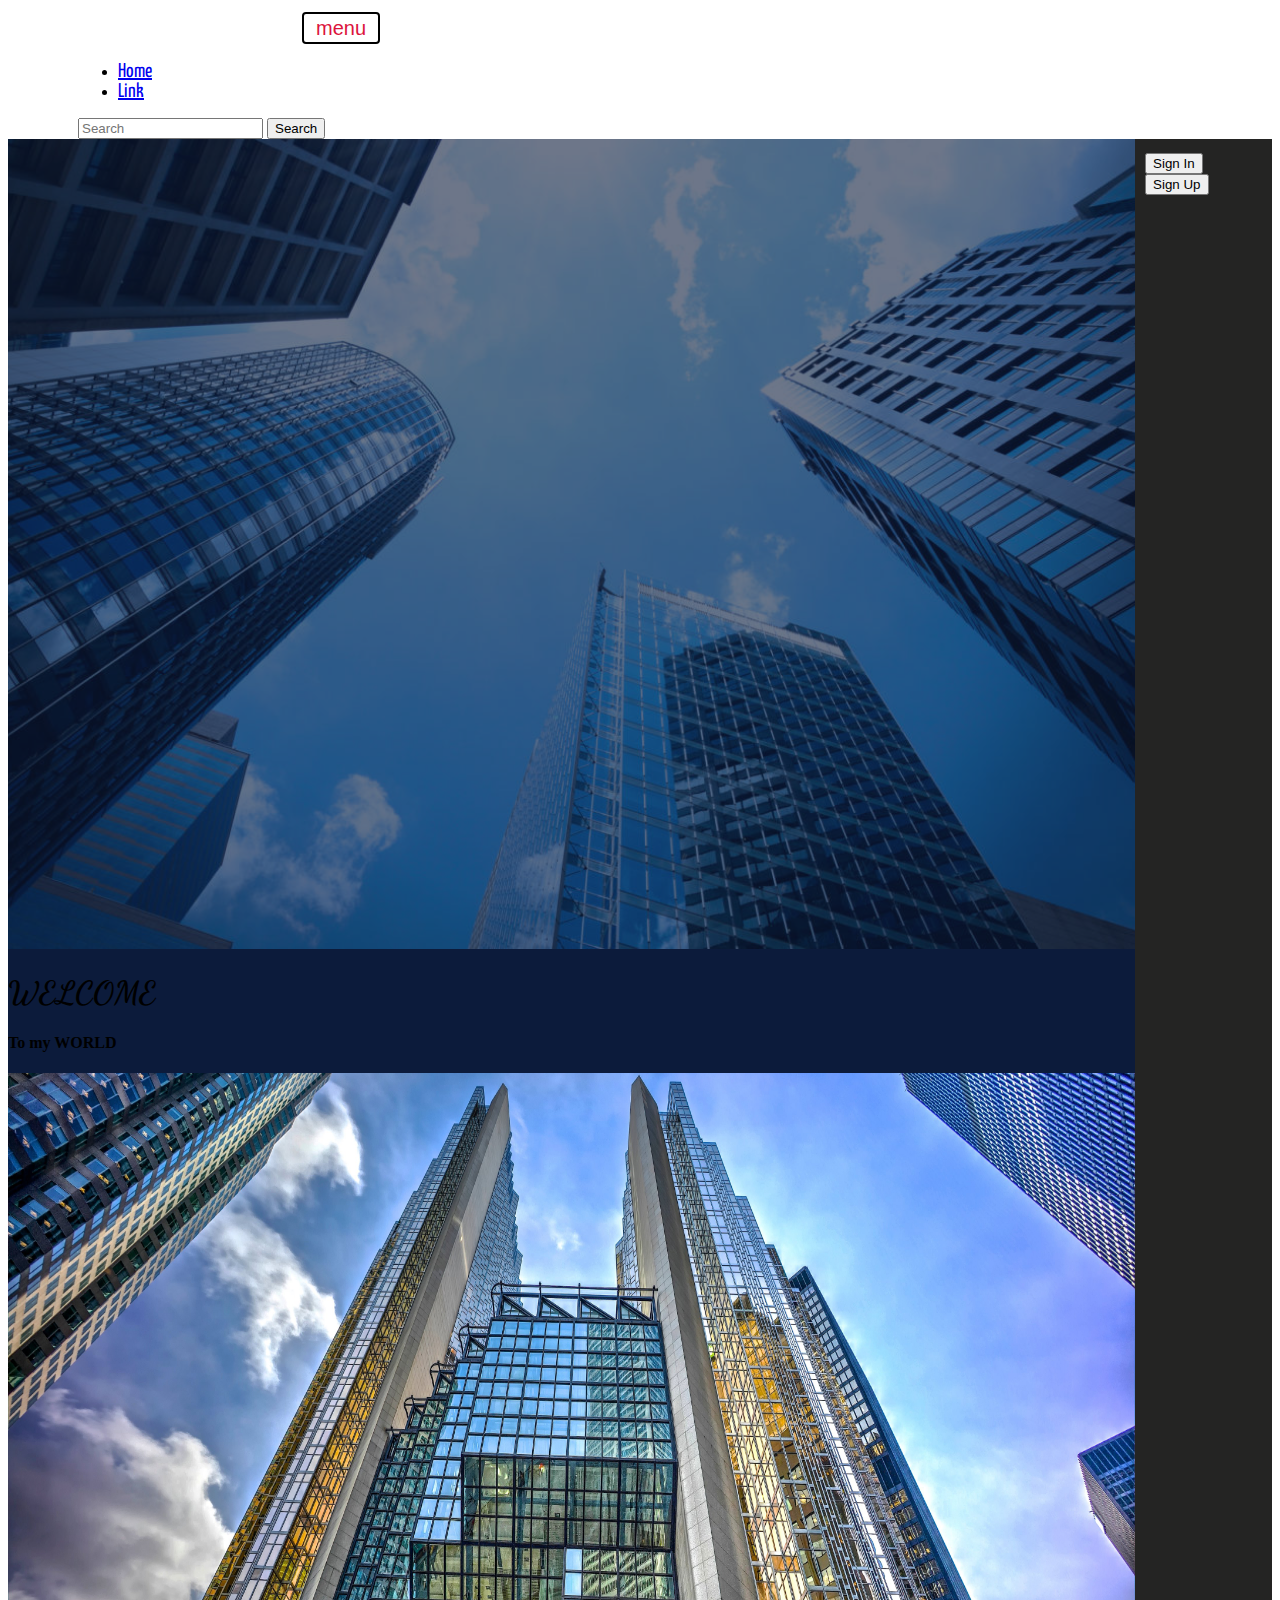
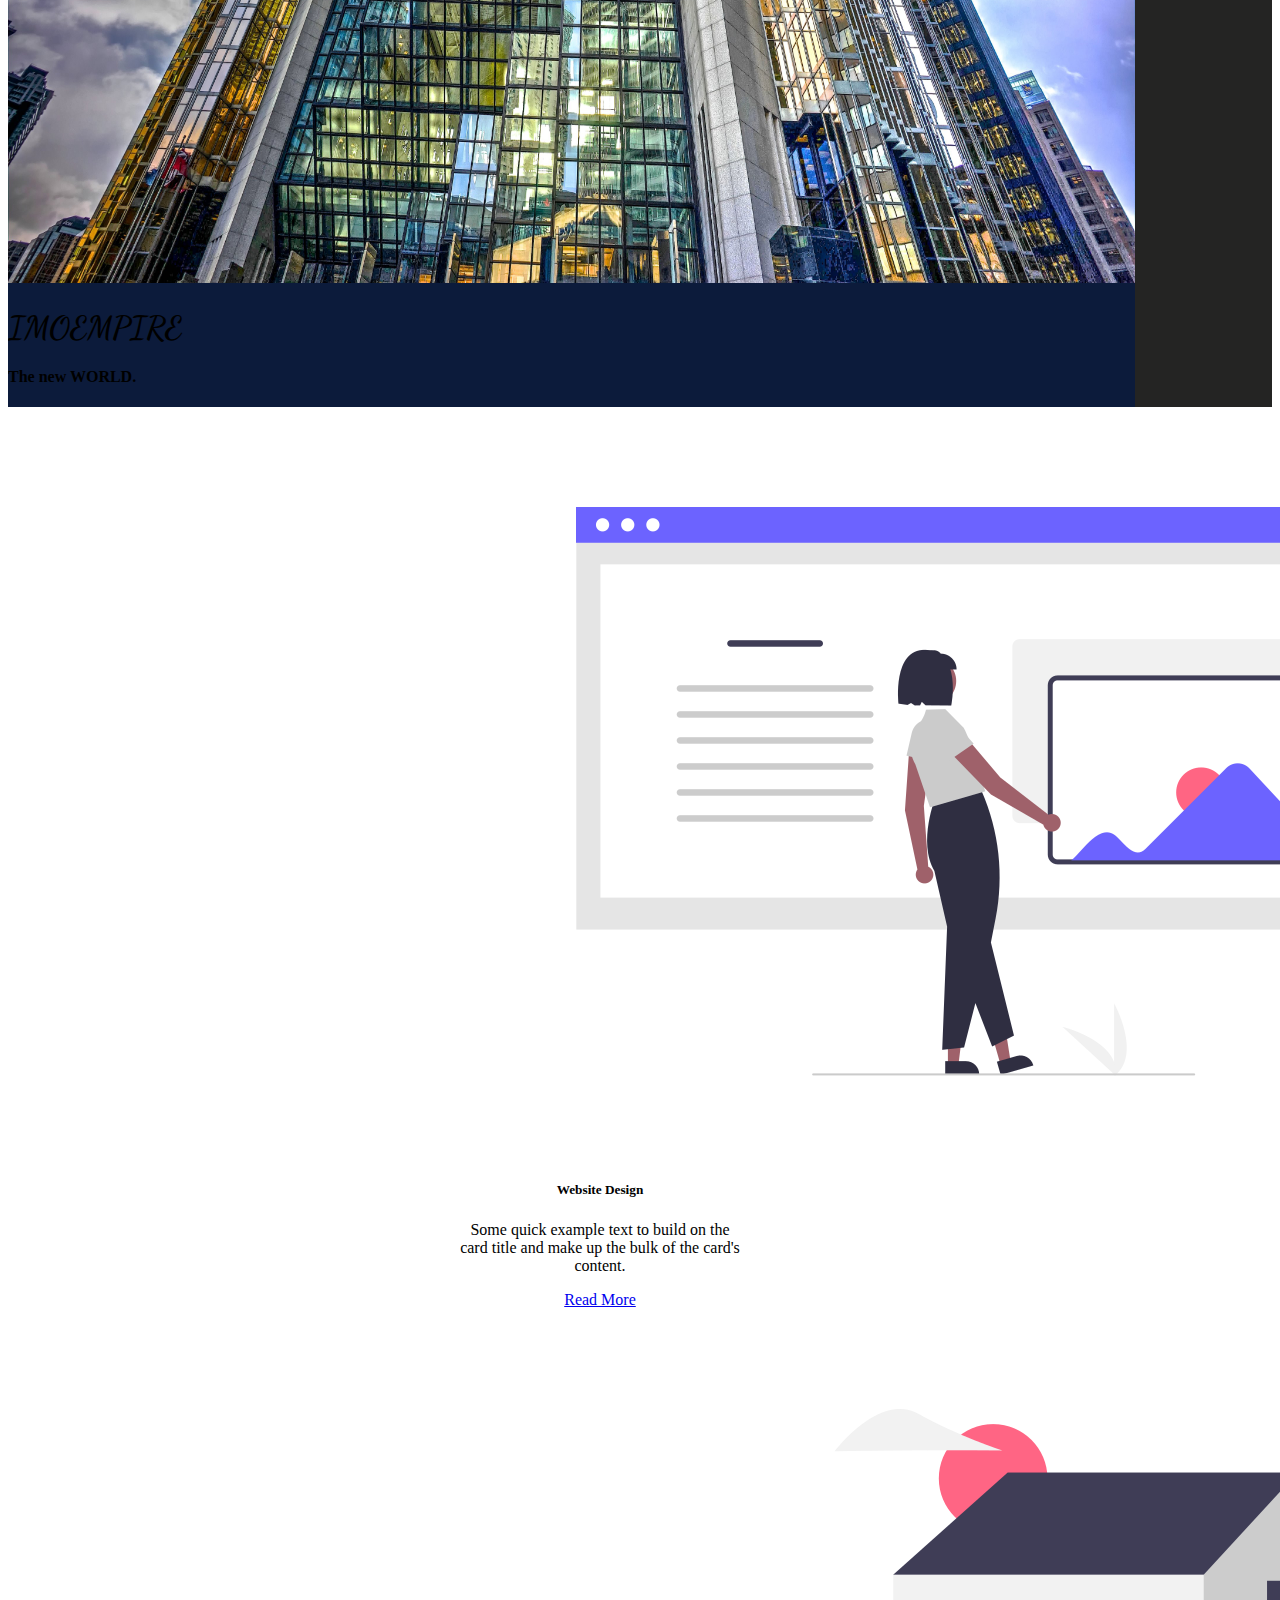
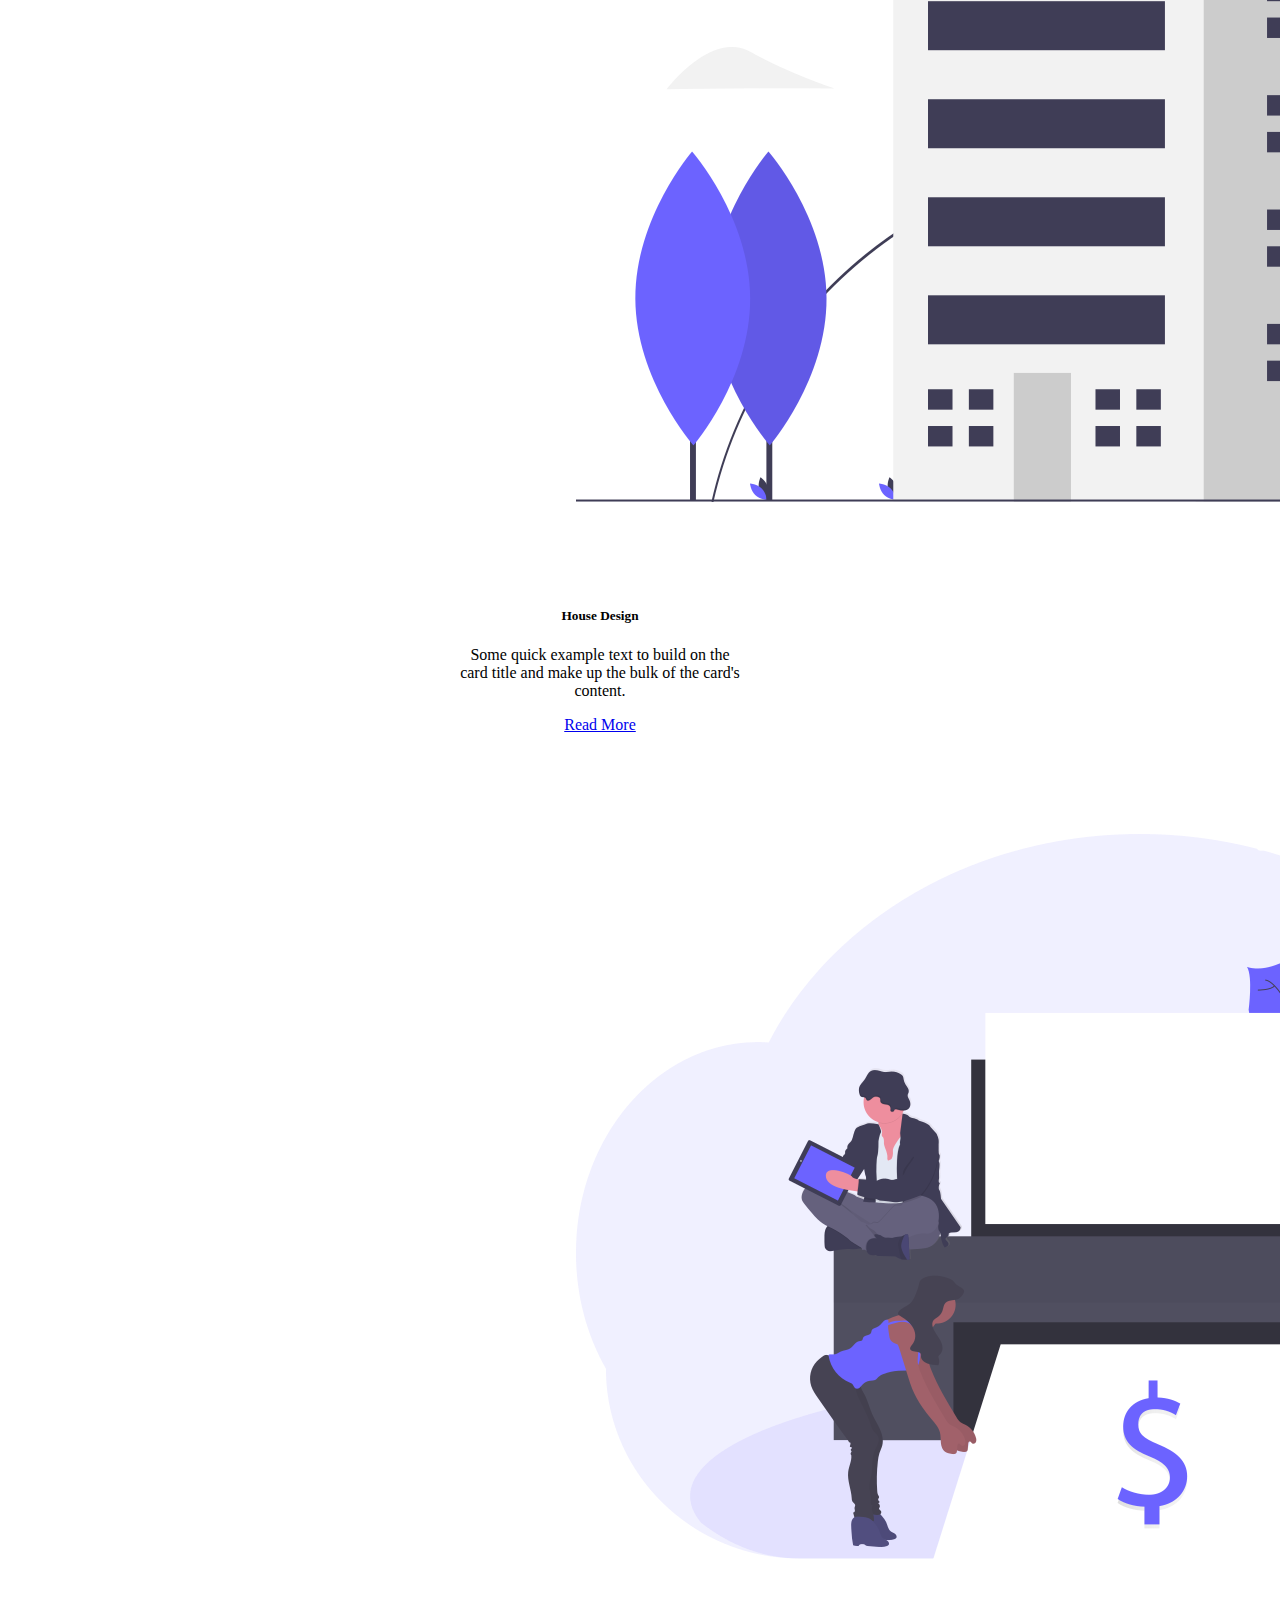
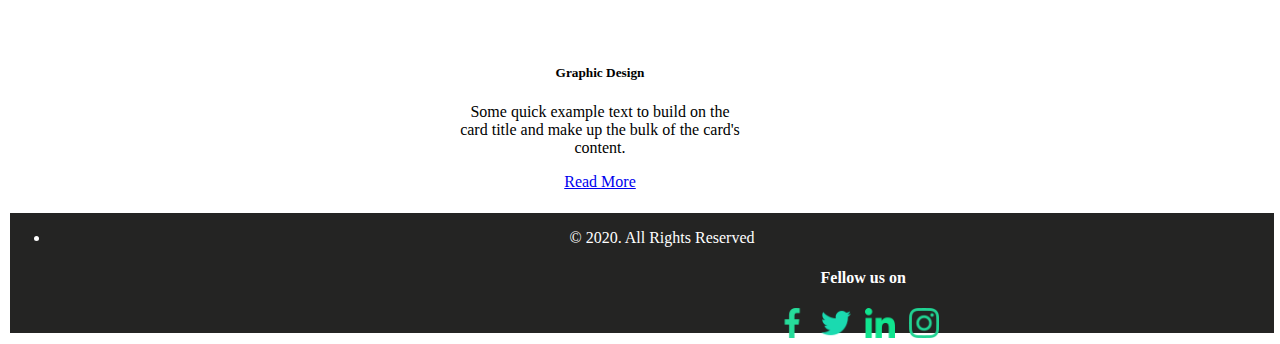
<file: index.html>
<!DOCTYPE html>
<html lang="en">

<head>
  <meta charset="UTF-8">
  <meta http-equiv="X-UA-Compatible" content="IE=edge">
  <meta name="viewport" content="width=device-width, initial-scale=1.0">
  <link href="https://cdn.jsdelivr.net/npm/bootstrap@5.0.1/dist/css/bootstrap.min.css" rel="stylesheet"
    integrity="sha384-+0n0xVW2eSR5OomGNYDnhzAbDsOXxcvSN1TPprVMTNDbiYZCxYbOOl7+AMvyTG2x" crossorigin="anonymous">
  <link rel="stylesheet" href="Portfolio.css">
  <link rel="preconnect" href="https://fonts.gstatic.com">
  <link href="https://fonts.googleapis.com/css2?family=Dancing+Script:wght@700&family=Yanone+Kaffeesatz&display=swap"
    rel="stylesheet">
  <link rel="preconnect" href="https://fonts.gstatic.com">
  <link href="https://fonts.googleapis.com/css2?family=Yanone+Kaffeesatz&display=swap" rel="stylesheet">
  <title>My Web</title>
</head>
<body>

  <!-- navbar -->
  <nav class="navbar navbar-expand-lg navbar-dark bg-dark">
    <div class="container-fluid ">
      <a class="navbar-brand name" href="#">My Web</a>
      <button class="navbar-toggler" type="button" data-bs-toggle="collapse" data-bs-target="#navbarSupportedContent"
        aria-controls="navbarSupportedContent" aria-expanded="false" aria-label="Toggle navigation"
        style="color: crimson;">
        menu
        <span class="navbar-toggler-icon"></span>
      </button>
      <div class="collapse navbar-collapse" id="navbarSupportedContent">
        <ul class="navbar-nav me-auto mb-2 mb-lg-0">
          <li class="nav-item">
            <a class="nav-link active me-2" aria-current="page" href="#">Home</a>
          </li>
          <li class="nav-item">
            <a class="nav-link active" href="#">Link</a>
          </li>
        </ul>
        <form class="d-flex">
          <input class="form-control me-2" type="search" placeholder="Search" aria-label="Search">
          <button class="btn btn-outline-success" type="submit">Search</button>
        </form>
      </div>
    </div>
  </nav>

  <!-- jumbo -->
  
  <div class="container-fluid jumbo">
  
    <div class="col-sm-8">
      <div class="home-face" id="carouselExampleCaptions" class="carousel slide" data-bs-ride="carousel">

        <div class="carousel-inner">
          <div class="carousel-item active">
            <img src="images/Home.jpg" class="d-block w-100 face-img" alt="...">
            <div class="carousel-caption d-none d-md-block">
              <h1>WELCOME</h1>
              <p>
              <h4>To my WORLD</h4>
              </p>
            </div>
          </div>
          <div class="carousel-item">
            <img src="images/Home2.jpg" class="d-block w-100 face-img" alt="...">
            <div class="carousel-caption d-none d-md-block">
              <h1>IMOEMPIRE</h1>
              <p>
              <h4>The new WORLD.</h4>
              </p>
            </div>
          </div>
        </div>
      </div>
    </div>
    
    <div class="col-sm-4">
      <div class="btns">
        <a class="button" href="./SignIn.html"><button type="link" class="btn btn-primary">Sign In</button></a>
        <a class="button" href="./Form.html"><button type="link" class="btn btn-success">Sign Up</button></a>  
      </div>
    </div>


</div>


  <!-- card -->
  <center>
    <div class="container cards">
      <div class="row">
        <div class="col">
          <div class="card" style="width: 18rem;">
            <img src="images/undraw_Website_setup_re_d4y9.png" class="card-img-top" alt="...">
            <div class="card-body">
              <h5 class="card-title">Website Design</h5>
              <p class="card-text">Some quick example text to build on the card title and make up the bulk of the card's
                content.</p>
              <a href="#" class="btn btn-primary">Read More</a>
            </div>
          </div>
        </div>
        <div class="col">
          <div class="card" style="width: 18rem;">
            <img src="images/undraw_coming_home_52ir.png" class="card-img-top" alt="...">
            <div class="card-body">
              <h5 class="card-title">House Design</h5>
              <p class="card-text">Some quick example text to build on the card title and make up the bulk of the card's
                content.</p>
              <a href="#" class="btn btn-primary">Read More</a>
            </div>
          </div>
        </div>
        <div class="col">
          <div class="card" style="width: 18rem;">
            <img src="images/undraw_printing_invoices_5r4r.png" class="card-img-top" alt="...">
            <div class="card-body">
              <h5 class="card-title">Graphic Design</h5>
              <p class="card-text">Some quick example text to build on the card title and make up the bulk of the card's
                content.</p>
              <a href="#" class="btn btn-primary">Read More</a>
            </div>
          </div>
        </div>
      </div>
    </div>
  </center>

  <!-- footer -->
  <div class="container-fluid">
    <footer class="footer">
      <div class="container-fluid">
        <div class="row">
          <div class="col-sm-6 foot-txt">
            <ul class="list-unstyled">
              <li class="text-center"> &copy 2020. All Rights Reserved</li>
            </ul>
          </div>
          <div class="col-md-6 social">
            <h4>Fellow us on</h4>
            <a href="#"><img class="social-pic" src="./images/social/facebook (4).png" alt=""></a>
            <a href="#"><img class="social-pic" src="images/social/twitter (1).png" alt=""></a>
            <a href="#"><img class="social-pic" src="images/social/linkedin.png" alt=""></a>
            <a href="#"><img class="social-pic" src="images/social/instagram.png" alt=""></a>
          </div>
        </div>
      </div>
    </footer>
  </div>

  <script src="https://cdn.jsdelivr.net/npm/@popperjs/core@2.9.2/dist/umd/popper.min.js"
    integrity="sha384-IQsoLXl5PILFhosVNubq5LC7Qb9DXgDA9i+tQ8Zj3iwWAwPtgFTxbJ8NT4GN1R8p"
    crossorigin="anonymous"></script>
  <script src="https://cdn.jsdelivr.net/npm/bootstrap@5.0.1/dist/js/bootstrap.min.js"
    integrity="sha384-Atwg2Pkwv9vp0ygtn1JAojH0nYbwNJLPhwyoVbhoPwBhjQPR5VtM2+xf0Uwh9KtT"
    crossorigin="anonymous"></script>

</body>
</html>
</file>
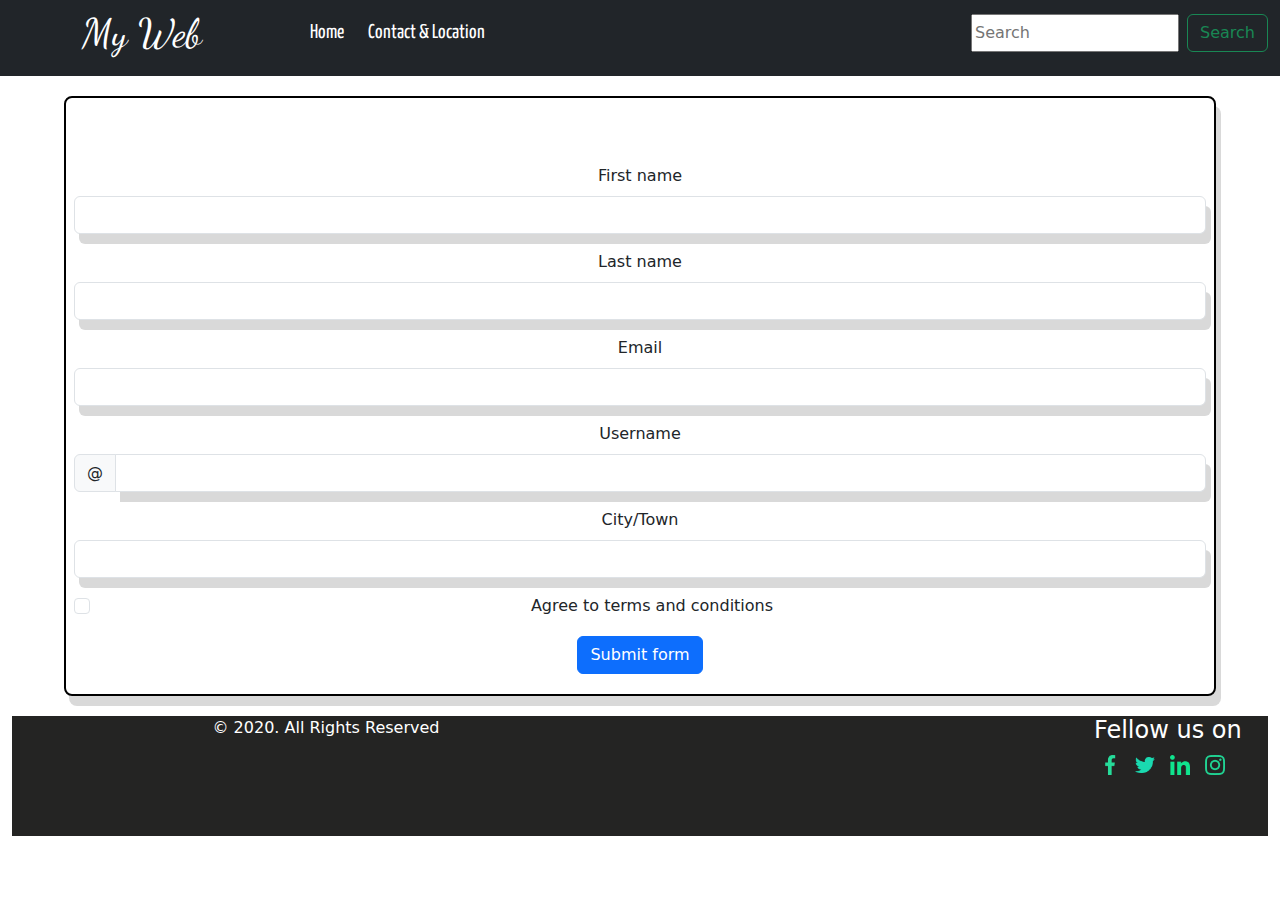
<file: Form.html>
<!DOCTYPE html>
<html lang="en">
<head>
    <meta charset="UTF-8">
    <meta http-equiv="X-UA-Compatible" content="IE=edge">
    <meta name="viewport" content="width=device-width, initial-scale=1.0">
    <link href="https://cdn.jsdelivr.net/npm/bootstrap@5.0.1/dist/css/bootstrap.min.css" rel="stylesheet">
     <link rel="stylesheet" href="./form.css">
     <link rel="preconnect" href="https://fonts.gstatic.com">
     <link href="https://fonts.googleapis.com/css2?family=Dancing+Script:wght@700&family=Yanone+Kaffeesatz&display=swap"
       rel="stylesheet">
     <link rel="preconnect" href="https://fonts.gstatic.com">
     <link href="https://fonts.googleapis.com/css2?family=Yanone+Kaffeesatz&display=swap" rel="stylesheet">
   
    <title>Document</title>
</head>
<body>  
    <nav class="navbar navbar-expand-lg navbar-dark bg-dark">
    <div class="container-fluid ">
      <a class="navbar-brand name" href="#">My Web</a>
      <button class="navbar-toggler" type="button" data-bs-toggle="collapse" data-bs-target="#navbarSupportedContent"
        aria-controls="navbarSupportedContent" aria-expanded="false" aria-label="Toggle navigation"
        style="color: crimson;">
        menu
        <span class="navbar-toggler-icon"></span>
      </button>
      <div class="collapse navbar-collapse" id="navbarSupportedContent">
        <ul class="navbar-nav me-auto mb-2 mb-lg-0">
          <li class="nav-item">
            <a class="nav-link active me-2" aria-current="page" href="./index.html">Home</a>
          </li>
          <li class="nav-item">
            <a class="nav-link active" href="#">Contact & Location</a>
          </li>
        </ul>
        <form class="d-flex">
          <input class="form-control- me-2" type="search" placeholder="Search" aria-label="Search">
          <button class="btn btn-outline-success" type="submit">Search</button>
        </form>
      </div>
    </div>
  </nav>
 <center>
    <form class="row g-3 needs-validation form" novalidate>
        <div class="col-sm-12">
          <label for="validationCustom01" class="form-label">First name</label>
          <input type="text" class="form-control" id="validationCustom01" value="" required>
          <div class="valid-feedback">
            Looks good!
          </div>
        </div>
        <div class="col-sm-12">
          <label for="validationCustom02" class="form-label">Last name</label>
          <input type="text" class="form-control" id="validationCustom02" value="" required>
          <div class="valid-feedback">
            Looks good!
          </div>
        </div>
        <div class="col-sm-12">
            <label for="validationCustom05" class="form-label">Email</label>
            <input type="text" class="form-control" id="validationCustom05" required>
            <div class="invalid-feedback">
              Provide a valid email
            </div>
          </div>
        <div class="col-sm-12">
          <label for="validationCustomUsername" class="form-label">Username</label>
          <div class="input-group has-validation">
            <span class="input-group-text" id="inputGroupPrepend">@</span>
            <input type="text" class="form-control" id="validationCustomUsername" aria-describedby="inputGroupPrepend" required>
            <div class="invalid-feedback">
              Please choose a username.
            </div>
          </div>
        </div> <br>
        <div class="col">
          <label for="validationCustom03" class="form-label">City/Town</label>
          <input type="text" class="form-control" id="validationCustom03" required>
          <div class="invalid-feedback">
            Please provide a valid city.
          </div>
        </div>
        <div class="col-12">
          <div class="form-check">
            <input class="form-check-input" type="checkbox" value="" id="invalidCheck" required>
            <label class="form-check-label" for="invalidCheck">
              Agree to terms and conditions
            </label>
            <div class="invalid-feedback">
              You must agree before submitting.
            </div>
          </div>
        </div>
        <div class="col-12">
          <button class="btn btn-primary" type="submit">Submit form</button>
        </div>
      </form>
</center>
  <!-- footer -->
  <div class="container-fluid">
    <footer class="footer">
      <div class="container-fluid">
        <div class="row">
          <div class="col-sm-6 foot-txt">
            <ul class="list-unstyled">
              <li class="text-center"> &copy 2020. All Rights Reserved</li>
            </ul>
          </div>
          <div class="col-md-6 social">
            <h4>Fellow us on</h4>
            <a href="#"><img class="social-pic" src="./images/social/facebook (4).png" alt=""></a>
            <a href="#"><img class="social-pic" src="images/social/twitter (1).png" alt=""></a>
            <a href="#"><img class="social-pic" src="images/social/linkedin.png" alt=""></a>
            <a href="#"><img class="social-pic" src="images/social/instagram.png" alt=""></a>
          </div>
        </div>
      </div>
    </footer>
  </div>


      <script src="https://cdn.jsdelivr.net/npm/@popperjs/core@2.9.2/dist/umd/popper.min.js"
      integrity="sha384-IQsoLXl5PILFhosVNubq5LC7Qb9DXgDA9i+tQ8Zj3iwWAwPtgFTxbJ8NT4GN1R8p"
      crossorigin="anonymous"></script>
    <script src="https://cdn.jsdelivr.net/npm/bootstrap@5.0.1/dist/js/bootstrap.min.js"
      integrity="sha384-Atwg2Pkwv9vp0ygtn1JAojH0nYbwNJLPhwyoVbhoPwBhjQPR5VtM2+xf0Uwh9KtT"
      crossorigin="anonymous"></script>
  
</body>
</html>
</file>
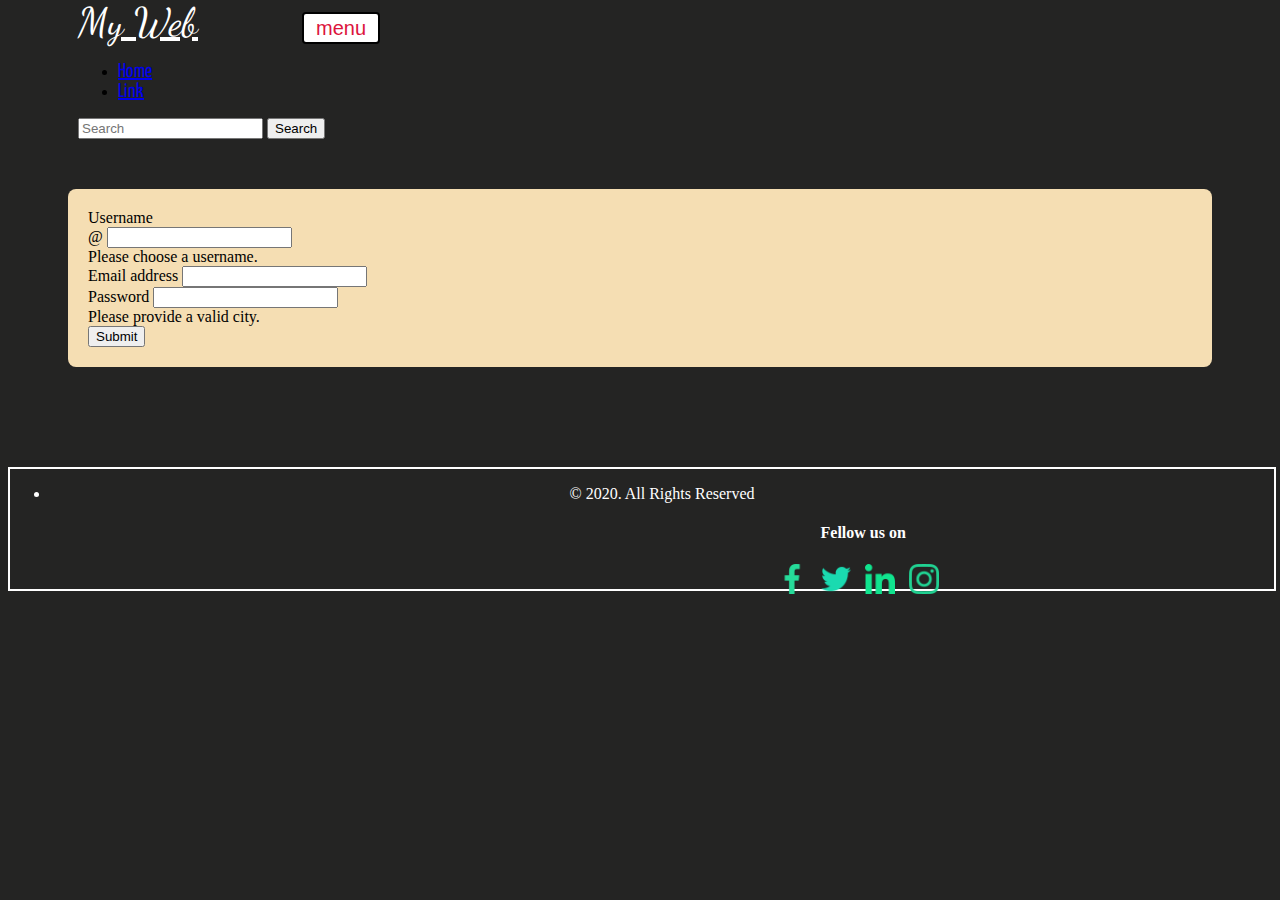
<file: SignIn.html>
<!DOCTYPE html>
<html lang="en">

<head>
  <meta charset="UTF-8">
  <meta http-equiv="X-UA-Compatible" content="IE=edge">
  <meta name="viewport" content="width=device-width, initial-scale=1.0">
  <link href="https://cdn.jsdelivr.net/npm/bootstrap@5.0.1/dist/css/bootstrap.min.css" rel="stylesheet"
    integrity="sha384-+0n0xVW2eSR5OomGNYDnhzAbDsOXxcvSN1TPprVMTNDbiYZCxYbOOl7+AMvyTG2x" crossorigin="anonymous">
  <link rel="stylesheet" href="Portfolio.css">
  <link rel="preconnect" href="https://fonts.gstatic.com">
  <link href="https://fonts.googleapis.com/css2?family=Dancing+Script:wght@700&family=Yanone+Kaffeesatz&display=swap"
    rel="stylesheet">
  <link rel="preconnect" href="https://fonts.gstatic.com">
  <link href="https://fonts.googleapis.com/css2?family=Yanone+Kaffeesatz&display=swap" rel="stylesheet">
  <title>My Web</title>
</head>
<body style="    background: rgb(36, 36, 35);">

    <nav class="navbar navbar-expand-lg navbar-dark bg-dark">
        <div class="container-fluid ">
          <a class="navbar-brand name" href="#">My Web</a>
          <button class="navbar-toggler" type="button" data-bs-toggle="collapse" data-bs-target="#navbarSupportedContent"
            aria-controls="navbarSupportedContent" aria-expanded="false" aria-label="Toggle navigation"
            style="color: crimson;">
            menu
            <span class="navbar-toggler-icon"></span>
          </button>
          <div class="collapse navbar-collapse" id="navbarSupportedContent">
            <ul class="navbar-nav me-auto mb-2 mb-lg-0">
              <li class="nav-item">
                <a class="nav-link active me-2" aria-current="page" href="./index.html">Home</a>
              </li>
              <li class="nav-item">
                <a class="nav-link active" href="#">Link</a>
              </li>
            </ul>
            <form class="d-flex">
              <input class="form-control me-2" type="search" placeholder="Search" aria-label="Search">
              <button class="btn btn-outline-success" type="submit">Search</button>
            </form>
          </div>
        </div>
      </nav>
    
    <div class="col">
        <form class="form row g-3 needs-validation" novalidate">
          <label for="validationCustomUsername" class="form-label">Username</label>
          <div class="input-group has-validation">
            <span class="input-group-text" id="inputGroupPrepend">@</span>
            <input type="text" class="form-control" id="validationCustomUsername" aria-describedby="inputGroupPrepend"
              required>
            <div class="invalid-feedback">
              Please choose a username.
            </div>
          </div>
          <div class="mb-3">
            <label for="exampleInputEmail1" class="form-label">Email address</label>
            <input type="email" class="form-control" id="exampleInputEmail1" aria-describedby="emailHelp" required>
          </div>
          <div class="mb-3">
            <label for="exampleInputPassword1" class="form-label">Password</label>
            <input type="password" class="form-control" id="exampleInputPassword1" required>
            <div class="invalid-feedback">Please provide a valid city.</div>
          </div>
          <button type="submit" class="btn btn-primary">Submit</button>
        </form>
      </div>

        <!-- footer -->
  <div class="container-fluid">
    <footer class="footer">
      <div class="container-fluid">
        <div class="row">
          <div class="col-sm-6 foot-txt">
            <ul class="list-unstyled">
              <li class="text-center"> &copy 2020. All Rights Reserved</li>
            </ul>
          </div>
          <div class="col-md-6 social">
            <h4>Fellow us on</h4>
            <a href="#"><img class="social-pic" src="./images/social/facebook (4).png" alt=""></a>
            <a href="#"><img class="social-pic" src="images/social/twitter (1).png" alt=""></a>
            <a href="#"><img class="social-pic" src="images/social/linkedin.png" alt=""></a>
            <a href="#"><img class="social-pic" src="images/social/instagram.png" alt=""></a>
          </div>
        </div>
      </div>
    </footer>
  </div>



      <script src="https://cdn.jsdelivr.net/npm/@popperjs/core@2.9.2/dist/umd/popper.min.js"
      integrity="sha384-IQsoLXl5PILFhosVNubq5LC7Qb9DXgDA9i+tQ8Zj3iwWAwPtgFTxbJ8NT4GN1R8p"
      crossorigin="anonymous"></script>
    <script src="https://cdn.jsdelivr.net/npm/bootstrap@5.0.1/dist/js/bootstrap.min.js"
      integrity="sha384-Atwg2Pkwv9vp0ygtn1JAojH0nYbwNJLPhwyoVbhoPwBhjQPR5VtM2+xf0Uwh9KtT"
      crossorigin="anonymous"></script>
  
  
</body>
</html>
</file>
<file: Portfolio.css>
/* navbar css */
.navbar { 
margin-top: -10px;
margin-bottom: 0;
padding-left: 70px;
}

.nav {
    background-color: rgb(36, 36, 35);
}
.nav-link.active {font-family: 'Yanone Kaffeesatz', sans-serif; font-size: 20px;}
.name{ font-family: 'Dancing Script', cursive; font-size: 40px; color: white; margin-right: 100px;}
.navbar-light .navbar-brand { color: #e9eff0;}
.navbar-light .navbar-toggler {
    color: rgb(243, 239, 239);
    border-color: rgb(243, 239, 239);
}
.navbar-toggler {
    padding: .25rem .75rem;
    font-size: 1.25rem;
    line-height: 1;
    background-color: white;
    border: 2px solid black;
    border-radius: .25rem;
    transition: box-shadow .15s ease-in-out;
}
.navbar-light .navbar-nav .nav-link {
    color: black;
    background: #ffffff9e;

}
/* jumbo or carousel css */
.Container-fluid .jumbo{
    height: 500px;
}
.home-face {
	background: rgb(12, 27, 59);
	overflow: auto;
}

.cards{ margin-top: 20px;}
.cards a:hover{
    color: rgb(238, 139, 139);
}
.card{ margin-right: 5rem; margin-bottom: 20px;}
.face-img{
    width: 100%;
    height: 90vh;
}
h1{
    font-family: 'Dancing Script', cursive;
}
.active img { 
    object-fit: cover;
    opacity: 0.4; }
    
.col-sm-4 {
    background-color: rgb(36, 36, 35);
}
.btns{
    margin: 10% 10% 0% -10px;
}
.jumbo{
    display: flex;
    flex-direction: row;
    width: 100%;
}
.form {
    margin: 50px 60px 100px 60px;
    padding: 20px;
    border-radius: 8px;
    background-color: wheat;
}
.button{ margin-left: 20px;
margin-right: 10px;}
/* footer */
.footer{
    text-align: center;
    background: rgb(36, 36, 35); 
    width: 100%; 
    color: white; 
    height: 120px;
    border: 2px solid white;
}
.social {
    padding-left: 35%; height: 20px;
}
.social-pic{
    padding-right: 10px; height: 30px;
}
</file>
<file: form.css>
/* navbar css */
.navbar { 
    margin-top: -10px;
    margin-bottom: 0;
    padding-left: 70px;
    }
    .nav {
        background-color: rgb(36, 36, 35);
    }
    .nav-link.active {font-family: 'Yanone Kaffeesatz', sans-serif; font-size: 20px;}
    .name{ font-family: 'Dancing Script', cursive; font-size: 40px; color: white; margin-right: 100px;}
    .navbar-light .navbar-brand { color: #e9eff0;}
    .navbar-light .navbar-toggler {
        color: rgb(243, 239, 239);
        border-color: rgb(243, 239, 239);
    }
    .navbar-toggler {
        padding: .25rem .75rem;
        font-size: 1.25rem;
        line-height: 1;
        background-color: white;
        border: 2px solid black;
        border-radius: .25rem;
        transition: box-shadow .15s ease-in-out;
    }
    .navbar-light .navbar-nav .nav-link {
        color: black;
        background: #ffffff9e;
    
    }
    /* h1{
        font-family: 'Dancing Script', cursive; */
    
/* form */
.form{
    width: 90%;
    height: 50%;
    margin: 20px;
    border: 2px solid black;
    border-radius: 8px;
    box-shadow: 5px 10px rgba(128, 128, 128, 0.301);
    padding-bottom: 20px;
    padding-top: 50px;
}

.form-control {
    box-shadow: 5px 10px rgba(128, 128, 128, 0.301);
}

/* footer */
.footer{
    text-align: center;
    background: rgb(36, 36, 35); 
    width: 100%; 
    color: white; 
    height: 120px;
}
.social {
    padding-left: 35%; height: 20px;
}
.social-pic{
    padding-right: 10px; height: 20px;
}
</file>
